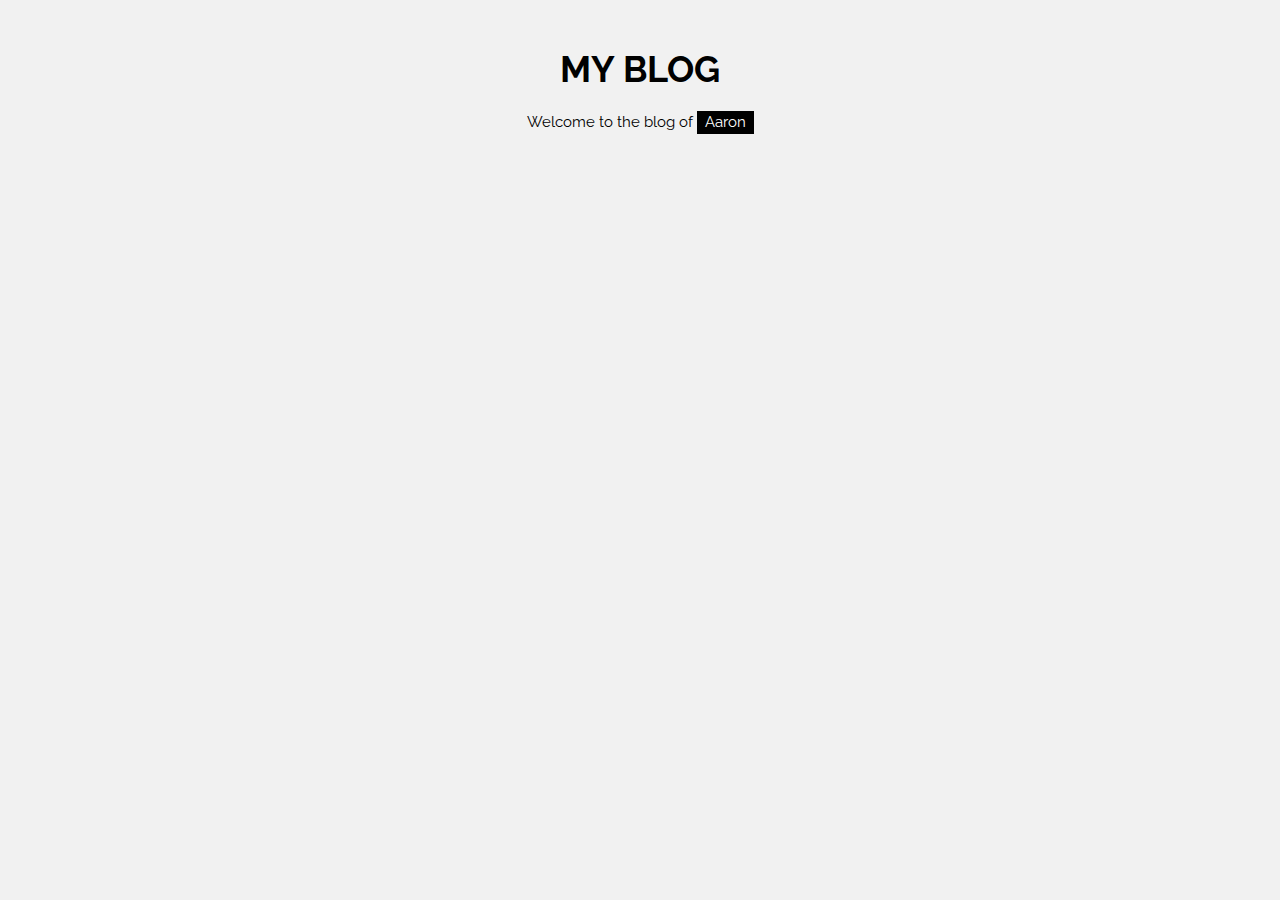
<file: onlineChatfront/src/main/webapp/views/home.html>
<!DOCTYPE html>
<html>
<title>Home</title>
<meta charset="UTF-8">
<meta name="viewport" content="width=device-width, initial-scale=1">
<link rel="stylesheet" href="https://www.w3schools.com/w3css/4/w3.css">
<link rel="stylesheet" href="https://fonts.googleapis.com/css?family=Raleway">
<style>
body,h1,h2,h3,h4,h5 {font-family: "Raleway", sans-serif}
</style>
<body class="w3-light-grey">

<!-- w3-content defines a container for fixed size centered content, 
and is wrapped around the whole page content, except for the footer in this example -->
<div class="w3-content" style="max-width:1400px">

<!-- Header -->
<header class="w3-container w3-center w3-padding-32"> 
  <h1><b>MY BLOG</b></h1>
  <p>Welcome to the blog of <span class="w3-tag">Aaron</span></p>
</header>

</div>



</body>
</html>
</file>
